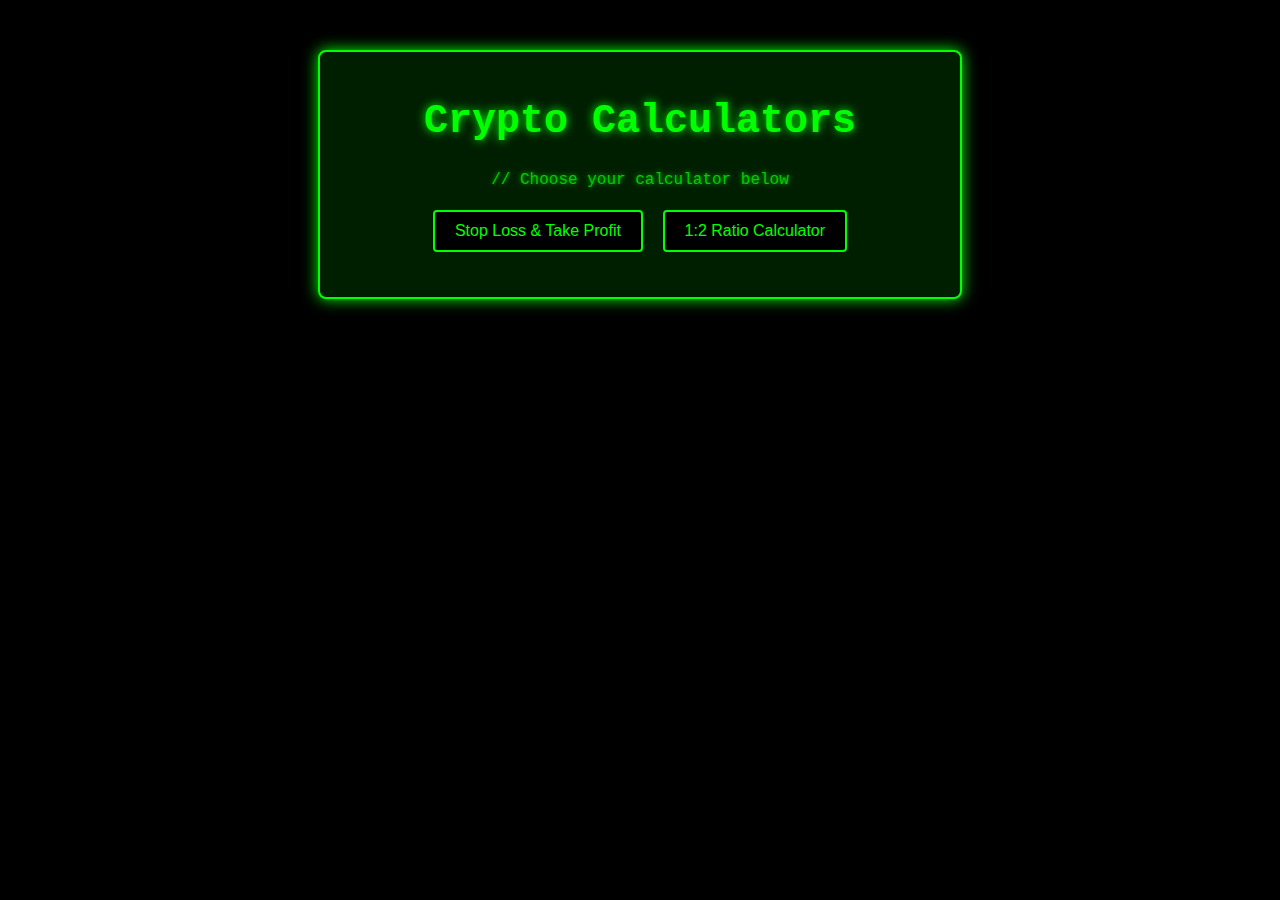
<file: index.html>
<!DOCTYPE html>
<html lang="en">
	<head>
		<meta charset="UTF-8" />
		<meta name="viewport" content="width=device-width, initial-scale=1.0" />
		<title>Crypto Calculators</title>
		<link rel="stylesheet" href="styles.css" />
	</head>
	<body>
		<div class="container">
			<h1>Crypto Calculators</h1>
			<p class="subtitle">// Choose your calculator below</p>
			<div class="tabs">
				<button class="tab-button" onclick="showCalculator('sl-tp-calculator')">
					Stop Loss & Take Profit
				</button>
				<button class="tab-button" onclick="showCalculator('ratio-calculator')">
					1:2 Ratio Calculator
				</button>
			</div>

			<!-- Stop Loss & Take Profit Calculator -->
			<div id="sl-tp-calculator" class="calculator">
				<h2>Stop Loss & Take Profit Calculator</h2>
				<form id="calculator-form">
					<div class="input-group">
						<label for="startingPrice">Starting Price ($):</label>
						<input type="number" id="startingPrice" required />
					</div>
					<div class="input-group">
						<label for="stopLoss">Stop Loss (%):</label>
						<input type="number" id="stopLoss" required />
					</div>
					<div class="input-group">
						<label for="takeProfit">Take Profit (%):</label>
						<input type="number" id="takeProfit" required />
					</div>
					<button type="button" id="calculateButton">Calculate</button>
				</form>
				<div id="results">
					<div class="result-item">
						<h3>Stop Loss</h3>
						<p id="stopLossResult" class="result-value">--</p>
						<button
							class="copy-button"
							onclick="copyToClipboard('stopLossResult')"
						>
							Copy
						</button>
					</div>
					<div class="result-item">
						<h3>Take Profit</h3>
						<p id="takeProfitResult" class="result-value">--</p>
						<button
							class="copy-button"
							onclick="copyToClipboard('takeProfitResult')"
						>
							Copy
						</button>
					</div>
				</div>
			</div>

			<!-- 1:2 Ratio Calculator -->
			<div id="ratio-calculator" class="calculator" style="display: none">
				<h2>1:2 Ratio Calculator</h2>
				<form id="ratio-form">
					<div class="input-group">
						<label for="makerFee">Maker Fee (%):</label>
						<input type="number" id="makerFee" required />
					</div>
					<div class="input-group">
						<label for="takerFee">Taker Fee (%):</label>
						<input type="number" id="takerFee" required />
					</div>
					<div class="input-group">
						<label for="startingPrice2">Starting Price ($):</label>
						<input type="number" id="startingPrice2" required />
					</div>
					<button type="button" id="calculateRatioButton">Calculate</button>
				</form>
				<div id="ratio-results">
					<div class="result-item">
						<h3>Stop Loss</h3>
						<p id="adjustedStopLoss" class="result-value">--</p>
						<button
							class="copy-button"
							onclick="copyToClipboard('adjustedStopLoss')"
						>
							Copy
						</button>
					</div>
					<div class="result-item">
						<h3>Take Profit</h3>
						<p id="adjustedTakeProfit" class="result-value">--</p>
						<button
							class="copy-button"
							onclick="copyToClipboard('adjustedTakeProfit')"
						>
							Copy
						</button>
					</div>
					<div class="result-item">
						<h3>Stop Loss Price</h3>
						<p id="stopLossPrice" class="result-value">--</p>
						<button
							class="copy-button"
							onclick="copyToClipboard('stopLossPrice')"
						>
							Copy
						</button>
					</div>
					<div class="result-item">
						<h3>Take Profit Price</h3>
						<p id="takeProfitPrice" class="result-value">--</p>
						<button
							class="copy-button"
							onclick="copyToClipboard('takeProfitPrice')"
						>
							Copy
						</button>
					</div>
				</div>
			</div>
		</div>
		<script src="script.js"></script>
	</body>
</html>
</file>
<file: styles.css>
/* General Body Styling */
body {
	margin: 0;
	padding: 0;
	font-family: 'Courier New', Courier, monospace;
	background: black;
	color: #00ff00;
	text-align: center;
}

/* Container */
.container {
	max-width: 600px;
	margin: 50px auto;
	padding: 20px;
	border: 2px solid #00ff00;
	border-radius: 8px;
	background: #001f00;
	box-shadow: 0 0 15px #00ff00;
}

/* Title and Subtitle */
h1 {
	font-size: 2.5rem;
	text-shadow: 0 0 10px #00ff00;
}

.subtitle {
	font-size: 1rem;
	color: #00cc00;
	text-shadow: 0 0 5px #00cc00;
}

/* Tabs */
.tabs {
	margin-bottom: 20px;
}

.tab-button {
	padding: 10px 20px;
	font-size: 1rem;
	margin: 5px;
	border: 2px solid #00ff00;
	background: black;
	color: #00ff00;
	cursor: pointer;
	transition: background 0.3s, color 0.3s;
}

.tab-button:hover {
	background: #00ff00;
	color: black;
}

/* Hidden Calculators */
.calculator {
	display: none;
}

.calculator.active {
	display: block;
}

/* Inputs, Buttons, and Results */
.input-group {
	margin-bottom: 15px;
	text-align: left;
}

label {
	display: block;
	margin-bottom: 5px;
	font-weight: bold;
}

input {
	width: calc(100% - 10px);
	padding: 10px;
	background: #002200;
	color: #00ff00;
	border: 1px solid #00ff00;
	border-radius: 4px;
	font-size: 1rem;
}

button {
	padding: 10px 20px;
	font-size: 1rem;
	color: black;
	background: #00ff00;
	border: none;
	border-radius: 4px;
	cursor: pointer;
	transition: 0.3s;
}

button:hover {
	background: #00cc00;
}

/* Results */
.result-item {
	margin-top: 20px;
}

.result-value {
	font-size: 2rem;
	margin: 10px 0;
	text-shadow: 0 0 10px #00ff00;
}
</file>
